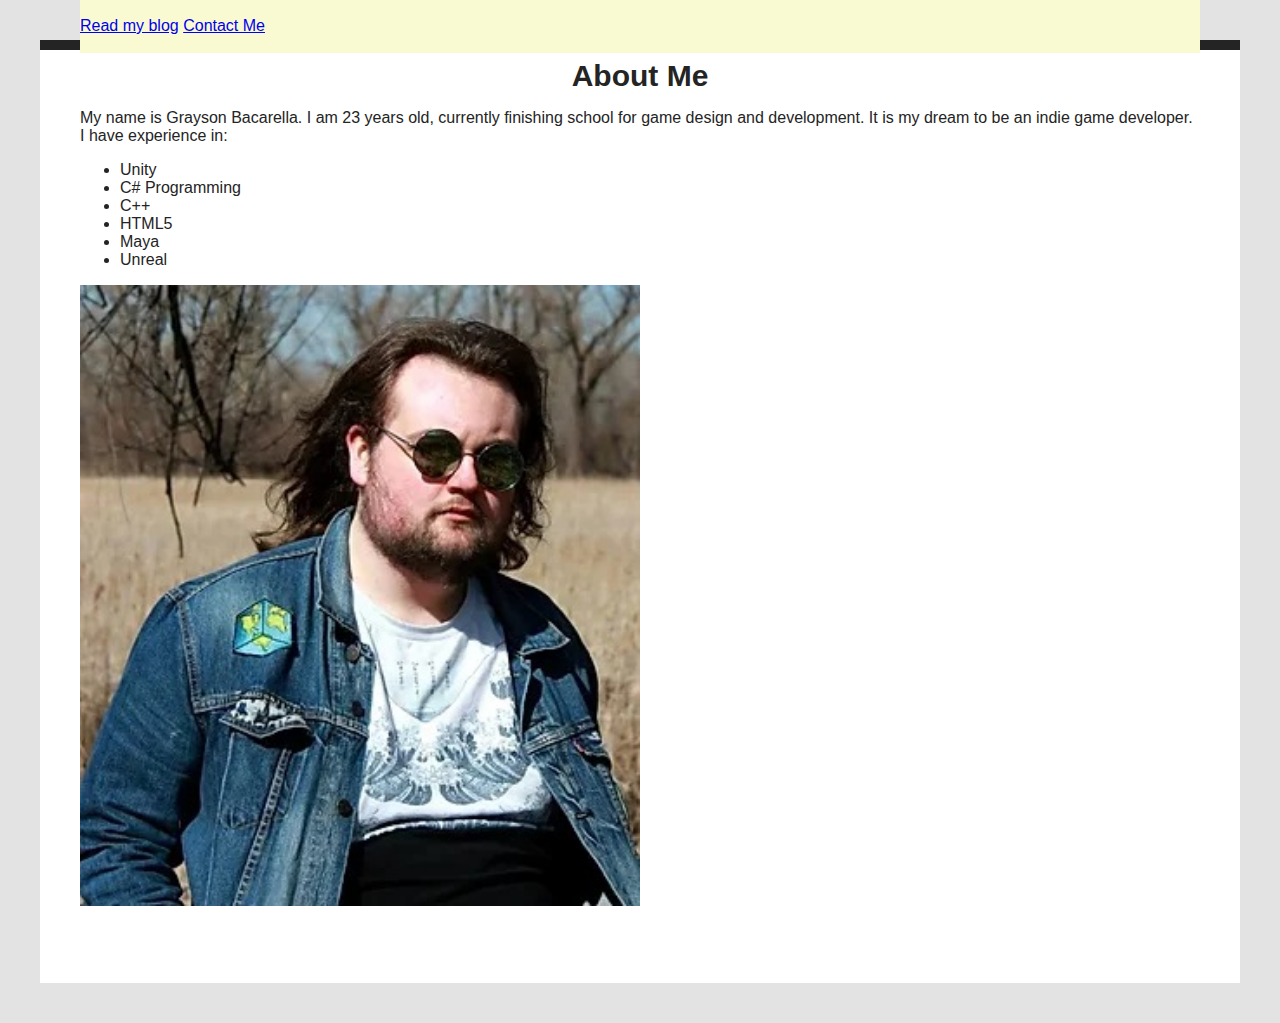
<file: about.html>
<!DOCTYPE html>
<html lang="en" dir="ltr">
  <head>
    <meta charset="utf-8">
    <link rel="stylesheet" href="style.css">
    <title>Welcome To My Blog!</title>
  </head>
  <body>
    <p class="link">
      <a href="index.html">Read my blog</a>
      <a href="contact.html">Contact Me</a>
    </p>
    
    <h1>About Me</h1>

    <p></p>
      My name is Grayson Bacarella. I am 23 years old, currently finishing school for game design and development. It is my dream to be an indie game developer. I have experience in:
    </p>

    <ul>
      <li>Unity</li>
      <li>C# Programming</li>
      <li>C++</li>
      <li>HTML5</li>
      <li>Maya</li>
      <li>Unreal</li>
    </ul>

    <p><img src="HeadshotJpg.jpg" alt="A photo of Grayson Bacarella"></p>

  </body>
</html>
</file>
<file: style.css>
html {
    background-color: #e3e3e3;
}

body {
    font-family: Helvetica, sans-serif;
    margin: 40px;
    padding: 40px;
    color: #242424;
    border-top: 10px solid #242424;
    background: #fff;
}

h1 {
    font-size: 30px;
    margin: 0;
    text-align: center;

}

p {
    line-height: 1.4cm;
}

.blogPost {
    border-top: 1px dotted #ccc;
    border-bottom: 1px dotted #ccc;
    border-left: 5px dotted #ccc;
    border-right: 5px dotted #ccc;
}

.blog {
    display: flex;
    padding: 20px;
}

.blogPost:nth-of-type(1) {
    flex: 1;
}

.blogPost:nth-of-type(2) {
    flex: 1;
}

img {
    width: 50%;
    height: 50%;
}

.link {
    position: sticky;
    background-color: lightgoldenrodyellow;
    margin-top: -100px;
    top: 0;
    
}

.publishInfo {
    text-align: center;
    color: lightgray;
}

float {
    float: right;
}

@media (max-width: 400px) {
    body {
        color: #fff;
        background-color: black;
    }
}
</file>
